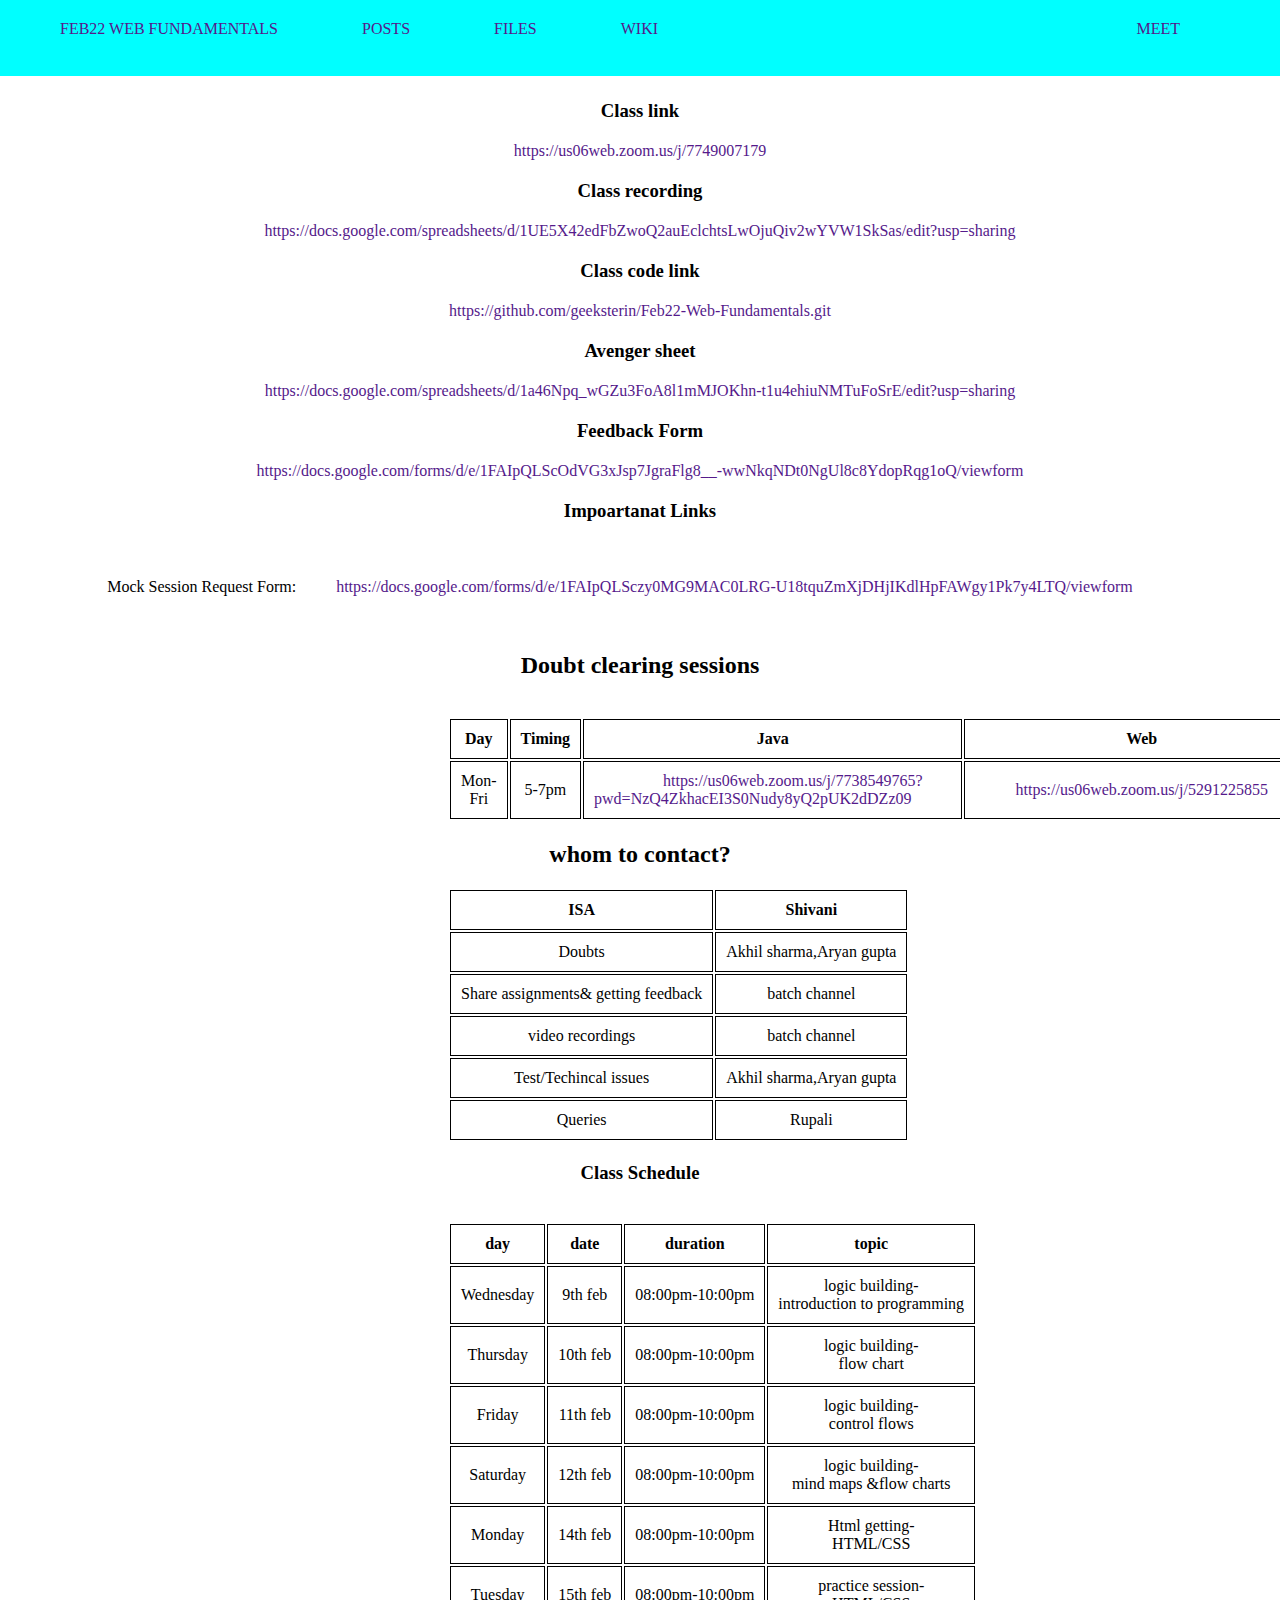
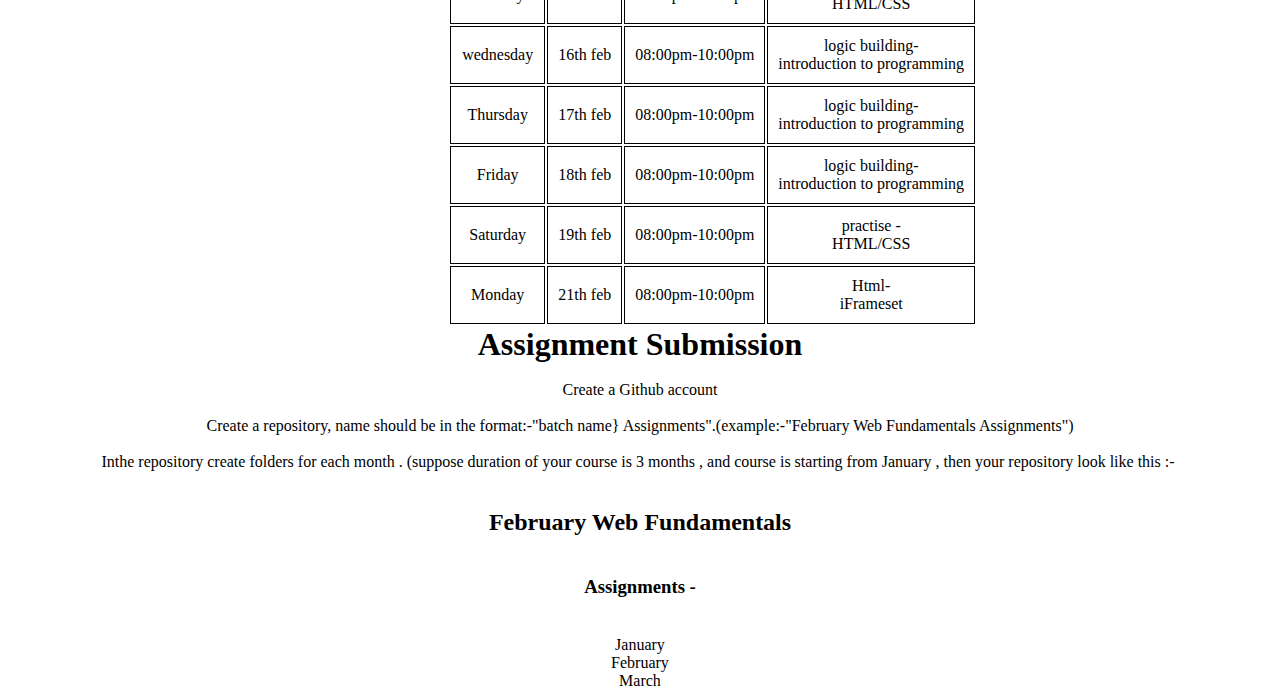
<file: index.html>
<!DOCTYPE html>
<html lang="en">
<head>
    <meta charset="UTF-8">
    <meta http-equiv="X-UA-Compatible" content="IE=edge">
    <meta name="viewport" content="width=device-width, initial-scale=1.0">
    <link rel="stylesheet" href="style.css">
    <title>GEEKSTER</title>
    
</head>
<body>
    <header>
        <nav>
            <section id="one">
                <a href="">FEB22 WEB FUNDAMENTALS</a>
                <a href="">POSTS</a>
                <a href="">FILES</a>
                <a href="">WIKI</a>
            </section>
            <section id="two">
                <a href="" >MEET</a>
                <a href=""></a>
            </section>
        </nav>
    </header>

<main>
    <div>
        <h3>Class link</h3>
        <a href=""></a>
    </div>
    <div>
        <h3>Class link</h3>
        <a href="">https://us06web.zoom.us/j/7749007179</a>
    </div>
    <div>
        <h3>Class recording</h3>
        <a href="">https://docs.google.com/spreadsheets/d/1UE5X42edFbZwoQ2auEclchtsLwOjuQiv2wYVW1SkSas/edit?usp=sharing</a>
    </div>
    <div>
        <h3>Class code link</h3>
        <a href="">https://github.com/geeksterin/Feb22-Web-Fundamentals.git</a>
    </div>
    <div>
        <h3>Avenger sheet</h3>
        <a href="">https://docs.google.com/spreadsheets/d/1a46Npq_wGZu3FoA8l1mMJOKhn-t1u4ehiuNMTuFoSrE/edit?usp=sharing</a>
    </div>
    <div>
        <h3>Feedback Form</h3>
        <a href="">https://docs.google.com/forms/d/e/1FAIpQLScOdVG3xJsp7JgraFlg8__-wwNkqNDt0NgUl8c8YdopRqg1oQ/viewform</a>
    </div>
    <h3>Impoartanat Links</h3><br><br>
   <p>Mock Session Request Form:<a href="">https://docs.google.com/forms/d/e/1FAIpQLSczy0MG9MAC0LRG-U18tquZmXjDHjIKdlHpFAWgy1Pk7y4LTQ/viewform</a></p><br><br>
   <h2>Doubt clearing sessions</h2><br>
   <table >
           <thead>
               <tr>
           <th>Day</th>
           <th>Timing</th>
           <th>Java</th>
           <th>Web</th>
           </tr>
           </thead>
   <tbody>
       <tr>
           <td>Mon-Fri</td>
           <td>5-7pm</td>
           <td><a href=""> https://us06web.zoom.us/j/7738549765?pwd=NzQ4ZkhacEI3S0Nudy8yQ2pUK2dDZz09</a></td>
           <td><a href="">https://us06web.zoom.us/j/5291225855</a></td>
       </tr>
   </tbody>
   </table>

   <h2>whom to contact?</h2>
   <table>
       <thead>
           <tr>
               <th>ISA</th>
               <th>Shivani</th>
           </tr>
       </thead>
       <tbody>
           <tr>
               <td>Doubts</td>
               <td>Akhil sharma,Aryan gupta</td>
           </tr>
           <tr>
            <td>Share assignments& getting feedback</td>
            <td>batch channel</td>
        </tr>
        <tr>
            <td>video recordings</td>
            <td>batch channel</td>
        </tr>
        <tr>
            <td>Test/Techincal issues</td>
            <td>Akhil sharma,Aryan gupta</td>
        </tr>
        <tr>
            <td>Queries</td>
            <td>Rupali</td>
        </tr>
       </tbody>
   </table>
   <h3>Class Schedule</h3> <br>
 <table>
     <thead>
         <tr>
             <th>day</th>
             <th>date</th>
             <th>duration</th>
             <th>topic</th>

         </tr>
     </thead>
     <tbody>
         <tr>
             <td>Wednesday</td>
             <td>9th feb</td>
             <td>08:00pm-10:00pm</td>
             <td>logic building-<br>introduction to programming</td>
         </tr>
         <tr>
            <td>Thursday</td>
            <td>10th feb</td>
            <td>08:00pm-10:00pm</td>
            <td>logic building-<br>flow chart</td>
        </tr>
        <tr>
            <td>Friday</td>
            <td>11th feb</td>
            <td>08:00pm-10:00pm</td>
            <td>logic building-<br>control flows</td>
        </tr>
        <tr>
            <td>Saturday</td>
            <td>12th feb</td>
            <td>08:00pm-10:00pm</td>
            <td>logic building-<br>mind maps &flow charts</td>
        </tr>
        <tr>
            <td>Monday</td>
            <td>14th feb</td>
            <td>08:00pm-10:00pm</td>
            <td>Html getting-<br>HTML/CSS</td>
        </tr>
        <tr>
            <td>Tuesday</td>
            <td>15th feb</td>
            <td>08:00pm-10:00pm</td>
            <td>practice session-<br>HTML/CSS</td>
        </tr>
        <tr>
            <td>wednesday</td>
            <td>16th feb</td>
            <td>08:00pm-10:00pm</td>
            <td>logic building-<br>introduction to programming</td>
        </tr>
        <tr>
            <td>Thursday</td>
            <td>17th feb</td>
            <td>08:00pm-10:00pm</td>
            <td>logic building-<br>introduction to programming</td>
        </tr>
        <tr>
            <td>Friday</td>
            <td>18th feb</td>
            <td>08:00pm-10:00pm</td>
            <td>logic building-<br>introduction to programming</td>
        </tr>
        <tr>
            <td>Saturday</td>
            <td>19th feb</td>
            <td>08:00pm-10:00pm</td>
            <td>practise -<br>HTML/CSS</td>
        </tr>
        <tr>
            <td>Monday</td>
            <td>21th feb</td>
            <td>08:00pm-10:00pm</td>
            <td>Html-<br>iFrameset</td>
        </tr>
               



     </tbody>
 </table>
 <h1>Assignment Submission</h1><br>
 <ol >
     <li>Create a Github account</li><br>
     <li>Create a repository, name should be in the format:-"batch name}
         Assignments".(example:-"February Web Fundamentals Assignments")
     </li><br>
     <li> Inthe repository create folders for each month . (suppose duration of your course is 3 months , and course is starting from ​January​ , then your repository look like this :- ​</li>
 </ol><br>
 <h2> February Web Fundamentals</h2>
<h3> Assignments -​​</h3><br>
      <p>​January​</p>
     <p>February</p>
     <p>March</p>
</main>
</body>
</html>
</file>
<file: style.css>
*{
    padding: 0px;
    margin: 0px;
}
main{
    text-align: center;
}
table{
    margin-left: 35%;
}


header{
    text-align: center;
    padding: 20px;
    background-color:aqua ;
    width: 100vw;
    height: 4vh;
    position: fixed;
}
a:hover{
    color: yellow;
}
a:link{
    color: yellowgreen;
}
#one{
    float: left;
}
a{
    text-decoration: none;
    padding: 40px;
}
#two{
   float: right;
}

th,td{
  padding: 10px;
   border: 1px  solid black;
}
h3,h2{
    padding: 20px;
}
ol{
    list-style-type: lower-roman;
}
</file>
